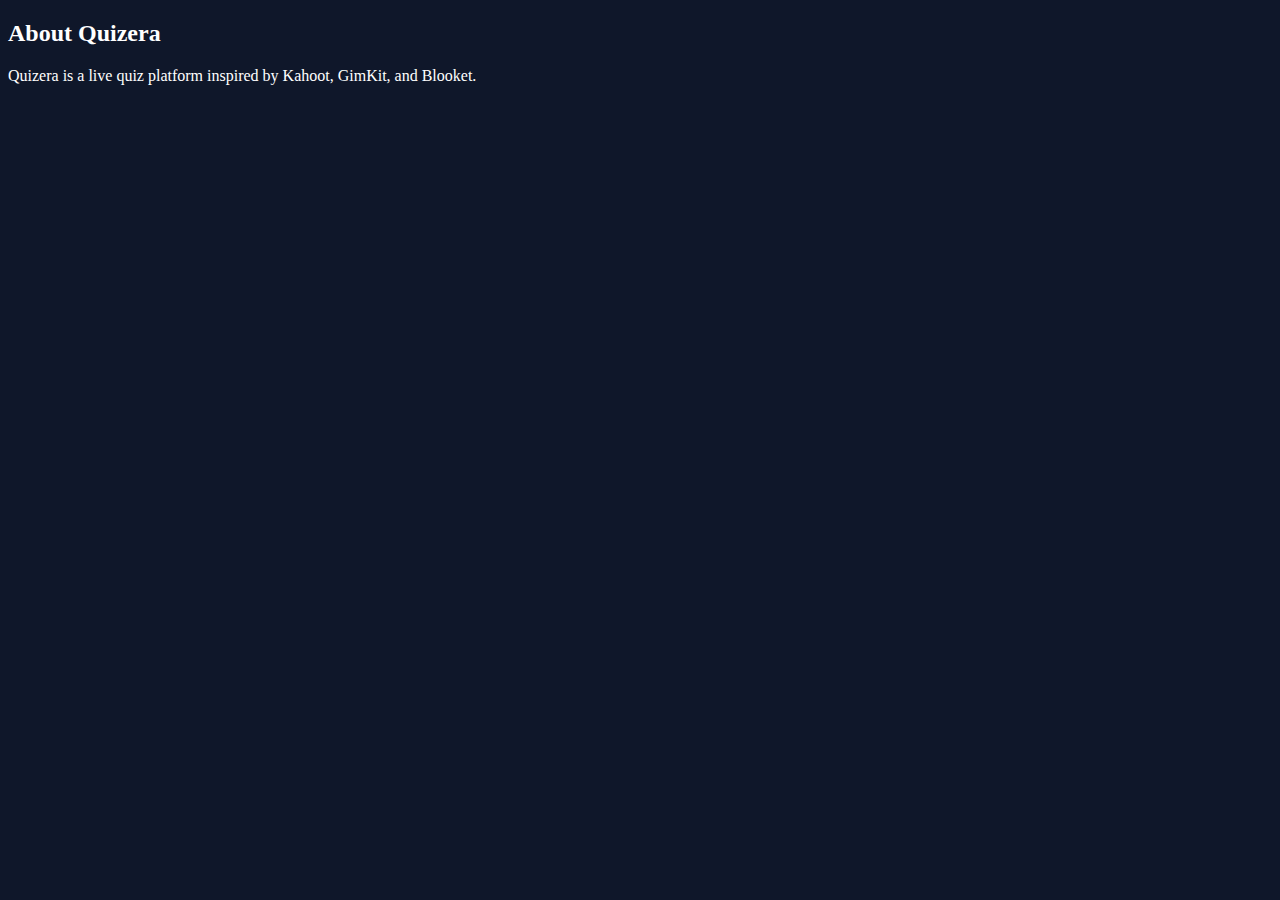
<file: about.html>
<!DOCTYPE html>
<html>
<head>
  <title>About – Quizera</title>
  <link rel="stylesheet" href="style.css">
</head>
<body class="center">
  <div class="card">
    <h2>About Quizera</h2>
    <p>Quizera is a live quiz platform inspired by Kahoot, GimKit, and Blooket.</p>
  </div>
</body>
</html>
</file>
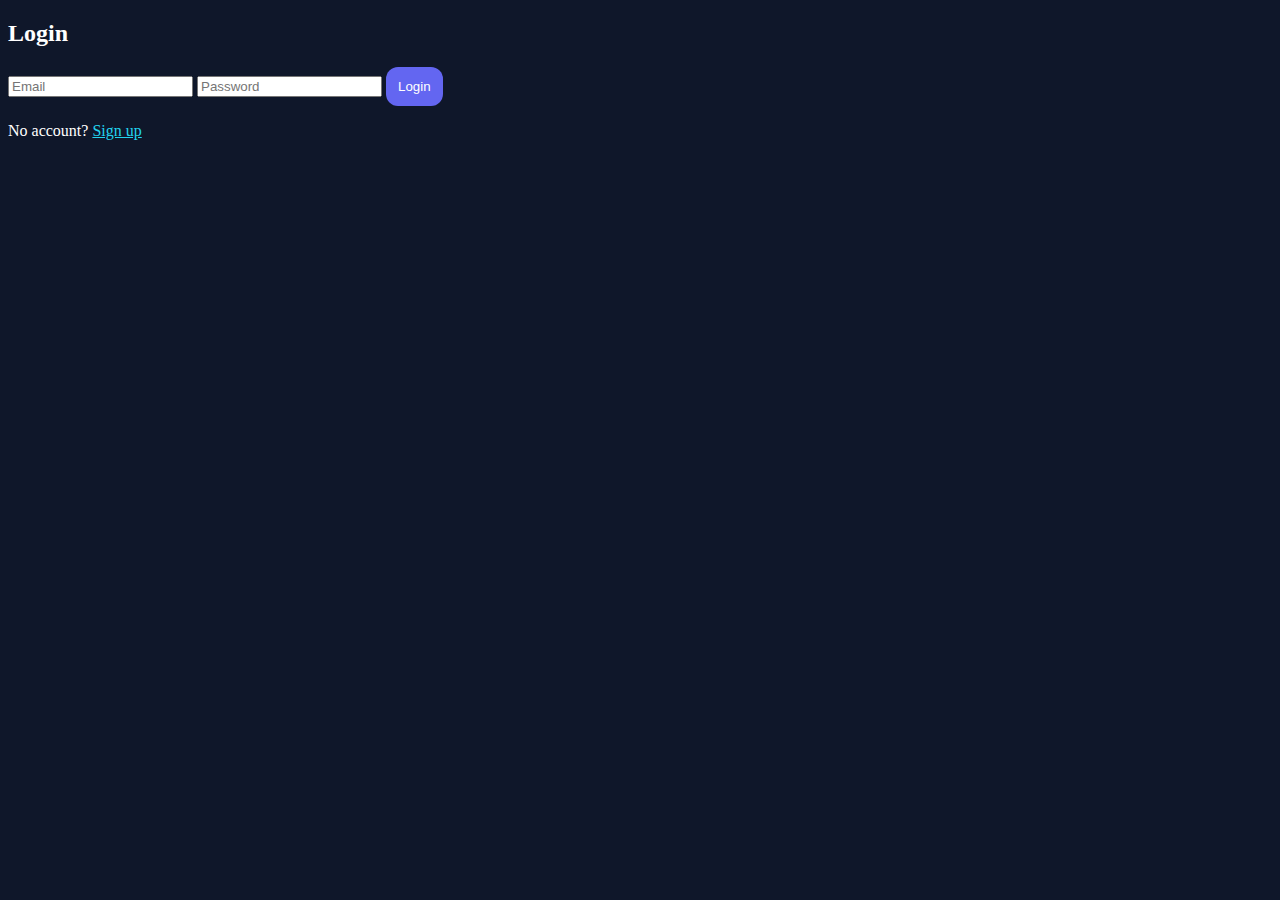
<file: dashboard.html>
<!DOCTYPE html>
<html>
<head>
  <title>Dashboard – Qbits</title>
  <link rel="stylesheet" href="style.css">
</head>
<body>
  <header class="nav">
    <h2>Qbits Dashboard</h2>
    <button onclick="logout()">Logout</button>
  </header>

  <section class="dashboard">
    <a href="game/host.html" class="card-btn">🎮 Host Game</a>
    <a href="game/join.html" class="card-btn">🔑 Join Game</a>
    <a href="shop.html" class="card-btn">🛒 Shop</a>
  </section>

  <script src="dashboard.js"></script>
</body>
</html>
</file>
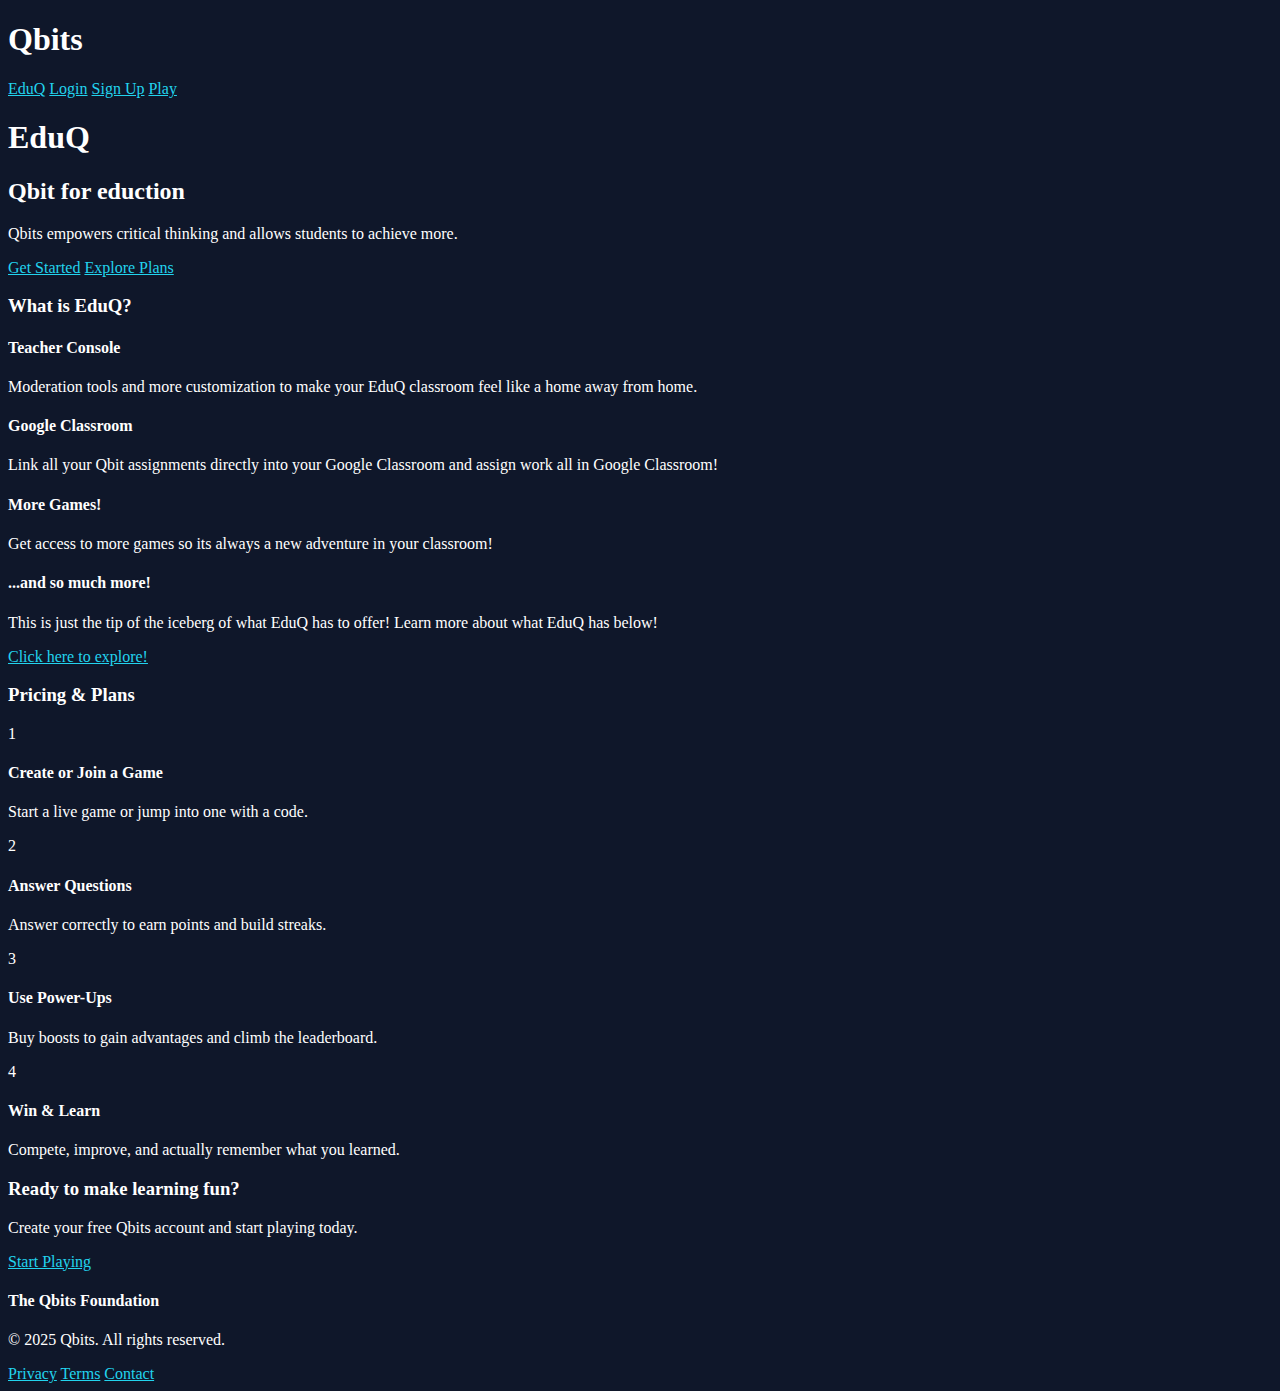
<file: edu.html>
<!DOCTYPE html>
<html lang="en">
<head>
  <meta charset="UTF-8" />
  <meta name="viewport" content="width=device-width, initial-scale=1.0" />
  <title>Qbits|EduQ</title>
  <link rel="stylesheet" href="style.css" />
</head>

<body>

  <!-- NAVBAR -->
  <header class="nav">
    <div class="nav-left">
      <h1 class="logo">Qbits</h1>
    </div>

    <nav class="nav-right">
      <a href="edu.html">EduQ</a>
      <a href="login.html">Login</a>
      <a href="signup.html" class="btn">Sign Up</a>
      <a href="game.html" class="btn">Play</a>
    </nav>
  </header>

  <!-- EduQ -->
  <section class="edu">
    <div class="hero-content">
      <h1>EduQ</h1>
      <h2>Qbit for eduction</h2>
      <p>
       Qbits empowers critical thinking and allows students to achieve more.
      </p>

      <div class="hero-buttons">
        <a href="signup.html" class="btn big">Get Started</a>
        <a href="#plans" class="btn outline big" id="seehow">Explore Plans</a>
      </div>
    </div>
  </section>

  <!-- FEATURES -->
  <section class="plans">
    <h3>What is EduQ?</h3>

      <div class="feature-card">
        <h4>Teacher Console</h4>
        <p>
          Moderation tools and more customization to make your EduQ classroom feel like a home away from home.
        </p>

       <h4>Google Classroom</h4>
       <p>Link all your Qbit assignments directly into your Google Classroom and assign work all in Google Classroom!</p>
       <h4>More Games!</h4>
       <p>Get access to more games so its always a new adventure in your classroom!

      <h4>...and so much more!</h4>
      <p>This is just the tip of the iceberg of what EduQ has to offer! Learn more about what EduQ has below!</p><a href="#" id="learnedu">Click here to explore!</a>
      </div>
  </section>

  <!-- Plans -->
  <section class="plans" id="plans">
    <h3>Pricing & Plans</h3>

    <div class="steps">
      <div class="step">
        <span>1</span>
        <h4>Create or Join a Game</h4>
        <p>Start a live game or jump into one with a code.</p>
      </div>

      <div class="step">
        <span>2</span>
        <h4>Answer Questions</h4>
        <p>Answer correctly to earn points and build streaks.</p>
      </div>

      <div class="step">
        <span>3</span>
        <h4>Use Power-Ups</h4>
        <p>Buy boosts to gain advantages and climb the leaderboard.</p>
      </div>

      <div class="step">
        <span>4</span>
        <h4>Win & Learn</h4>
        <p>Compete, improve, and actually remember what you learned.</p>
      </div>
    </div>
  </section>

  <!-- CTA -->
  <section class="cta">
    <h3>Ready to make learning fun?</h3>
    <p>Create your free Qbits account and start playing today.</p>
    <a href="signup.html" class="btn big">Start Playing</a>
  </section>

  <!-- FOOTER -->
  <footer class="footer">
    <div class="footer-left">
      <h4>The Qbits Foundation</h4>
      <p>© 2025 Qbits. All rights reserved.</p>
    </div>

    <div class="footer-right">
      <a href="#">Privacy</a>
      <a href="#">Terms</a>
      <a href="#">Contact</a>
    </div>
  </footer>

</body>
</html>
</file>
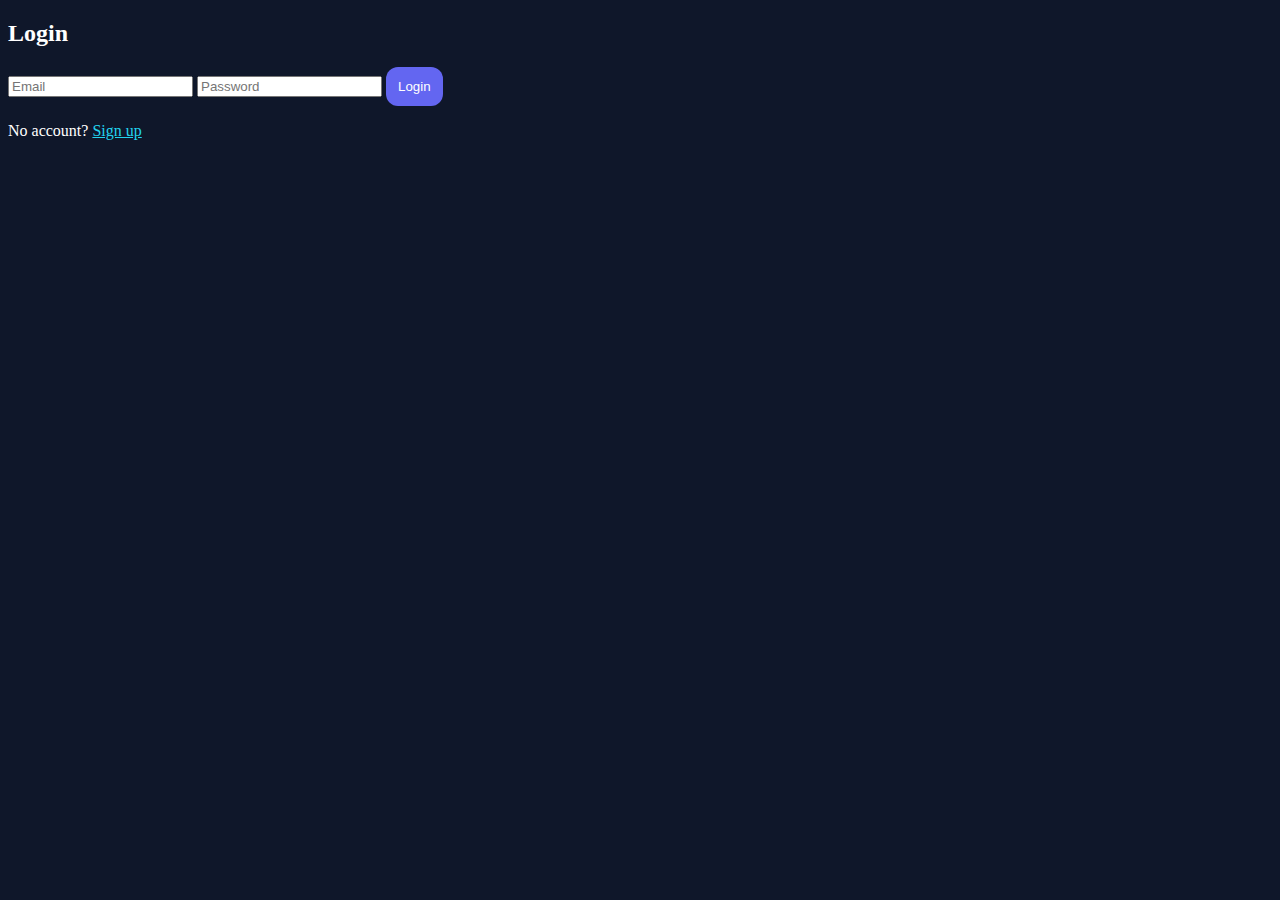
<file: login.html>
<!DOCTYPE html>
<html>
<head>
  <title>Login – Quizera</title>
  <link rel="stylesheet" href="style.css">
</head>
<body class="center">
  <div class="card">
    <h2>Login</h2>
    <input id="email" placeholder="Email">
    <input id="password" type="password" placeholder="Password">
    <button onclick="login()">Login</button>
    <p>No account? <a href="signup.html">Sign up</a></p>
  </div>

  <script src="auth.js"></script>
</body>
</html>
</file>
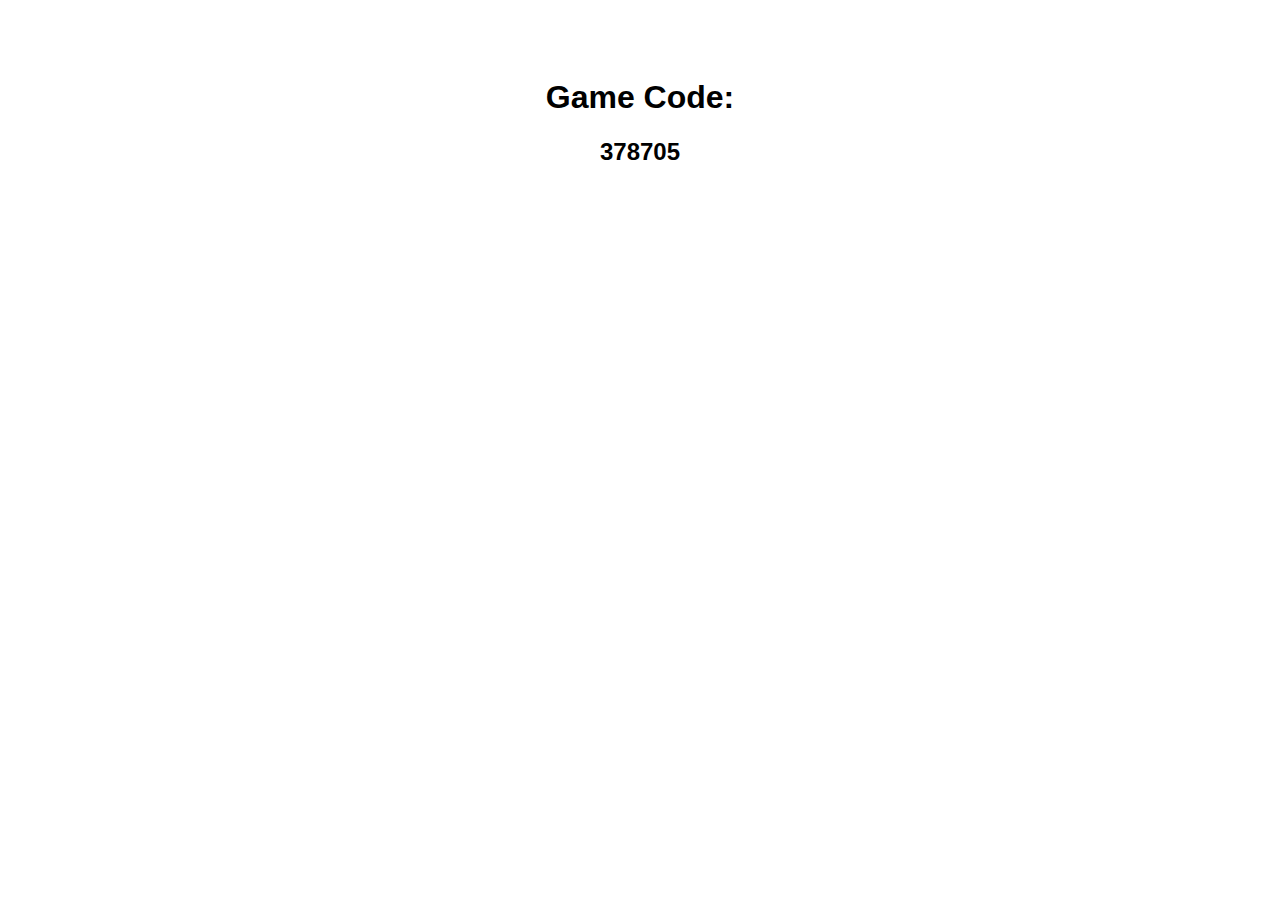
<file: game/host.html>
<!DOCTYPE html>
<html>
<head>
  <title>Host Game</title>
  <link rel="stylesheet" href="game.css">
</head>
<body>
  <h1>Game Code:</h1>
  <h2 id="code"></h2>

  <script>
    document.getElementById("code").textContent =
      Math.floor(100000 + Math.random() * 900000);
  </script>
</body>
</html>
</file>
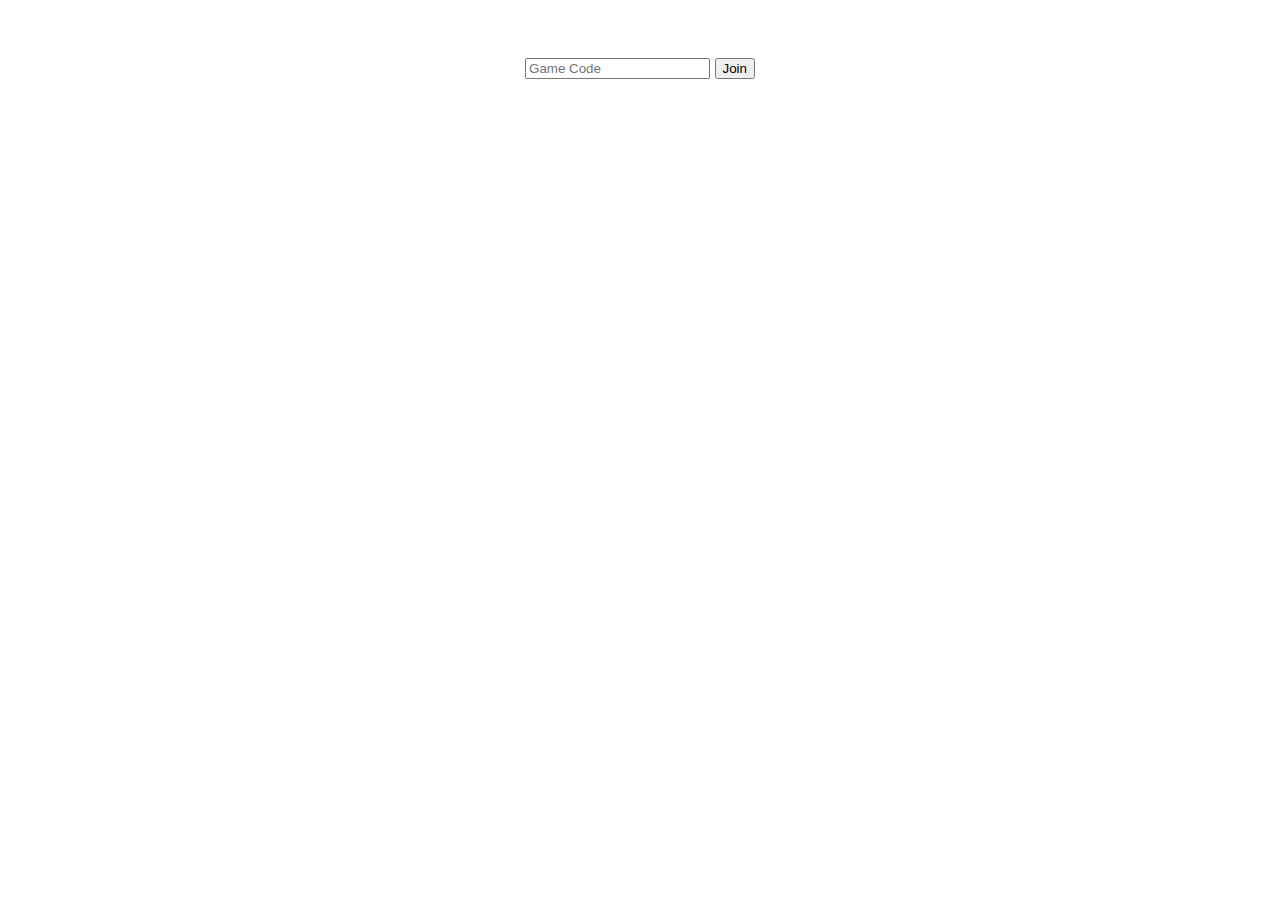
<file: game/join.html>
<!DOCTYPE html>
<html>
<head>
  <title>Join – Qbits</title>
  <link rel="stylesheet" href="game.css">
</head>
<body>
  <input id="code" placeholder="Game Code">
  <button onclick="join()">Join</button>

  <script>
    function join() {
      location.href = "play.html?code=" + code.value;
    }
  </script>
</body>
</html>
</file>
<file: style.css>
body{background:#0f172a;color:white;font-family:Inter}
a{color:#22d3ee}
button{background:#6366f1;color:white;border:none;padding:12px;border-radius:12px}
</file>
<file: game/game.css>
body {
  font-family: Inter, sans-serif;
  text-align: center;
  padding: 50px;
}

.ans {
  padding: 20px;
  margin: 10px;
  font-size: 1.2em;
}
</file>
